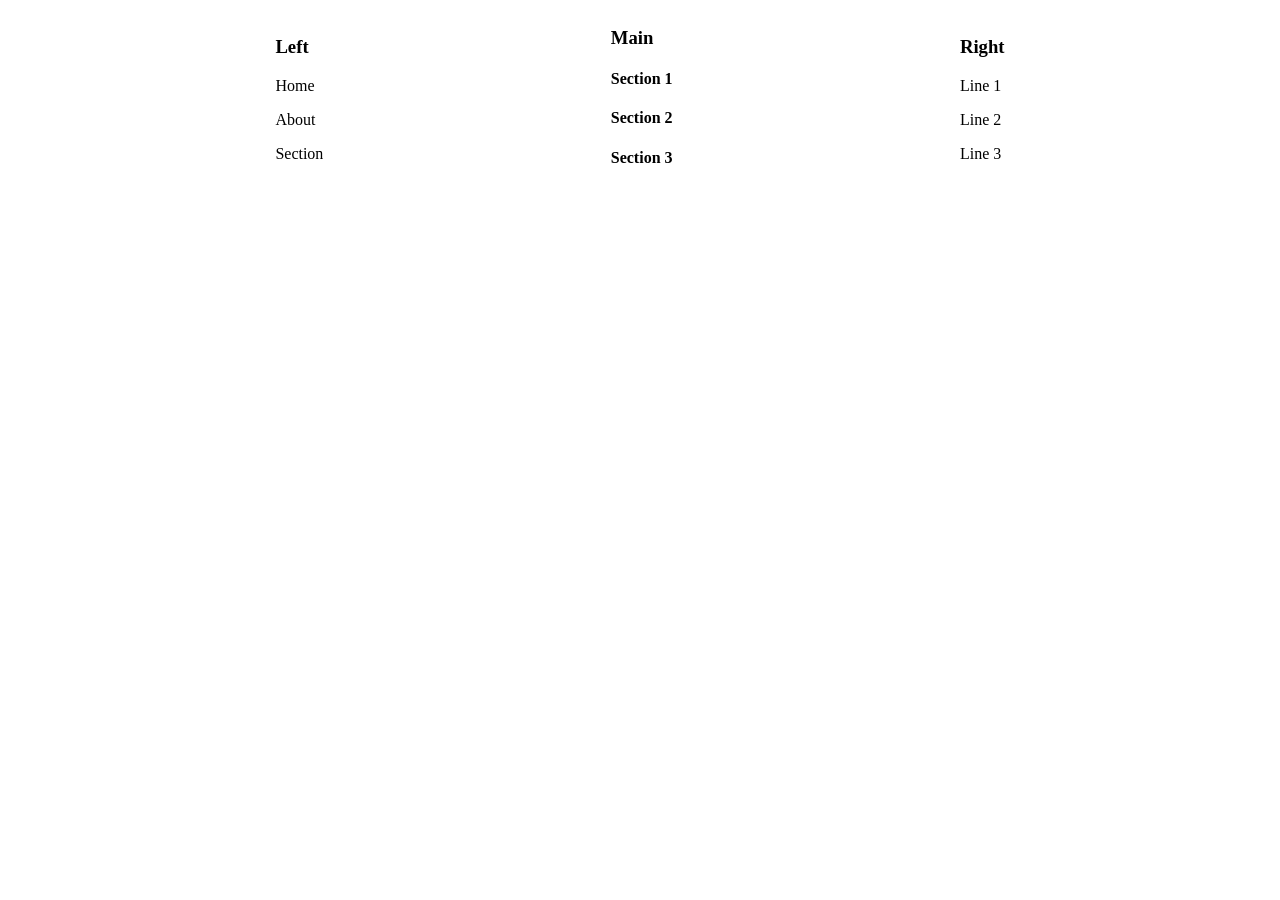
<file: index.html>
<!DOCTYPE html>
<html lang="en">

<head>
    <meta charset="UTF-8">
    <meta name="viewport" content="width=device-width, initial-scale=1.0">
    <link rel="stylesheet" href="styles.css">
    <title>flexbox Layout</title>
</head>

<body>
    <div class="container">
        <div class="left">
            <h3>Left</h3>
            <p>Home</p>
            <p>About</p>
            <p>Section</p>
        </div>
        <div class="main">
            <h3>Main</h3>
            <section>
                <h4>Section 1</h4>
                <h4>Section 2</h4>
                <h4>Section 3</h4>
            </section>
        </div>
        <div class="right">
            <h3>Right</h3>
            <aside>
                <p>Line 1</p>
                <p>Line 2</p>
                <p>Line 3</p>
            </aside>
        </div>
    </div>
</body>

</html>
</file>
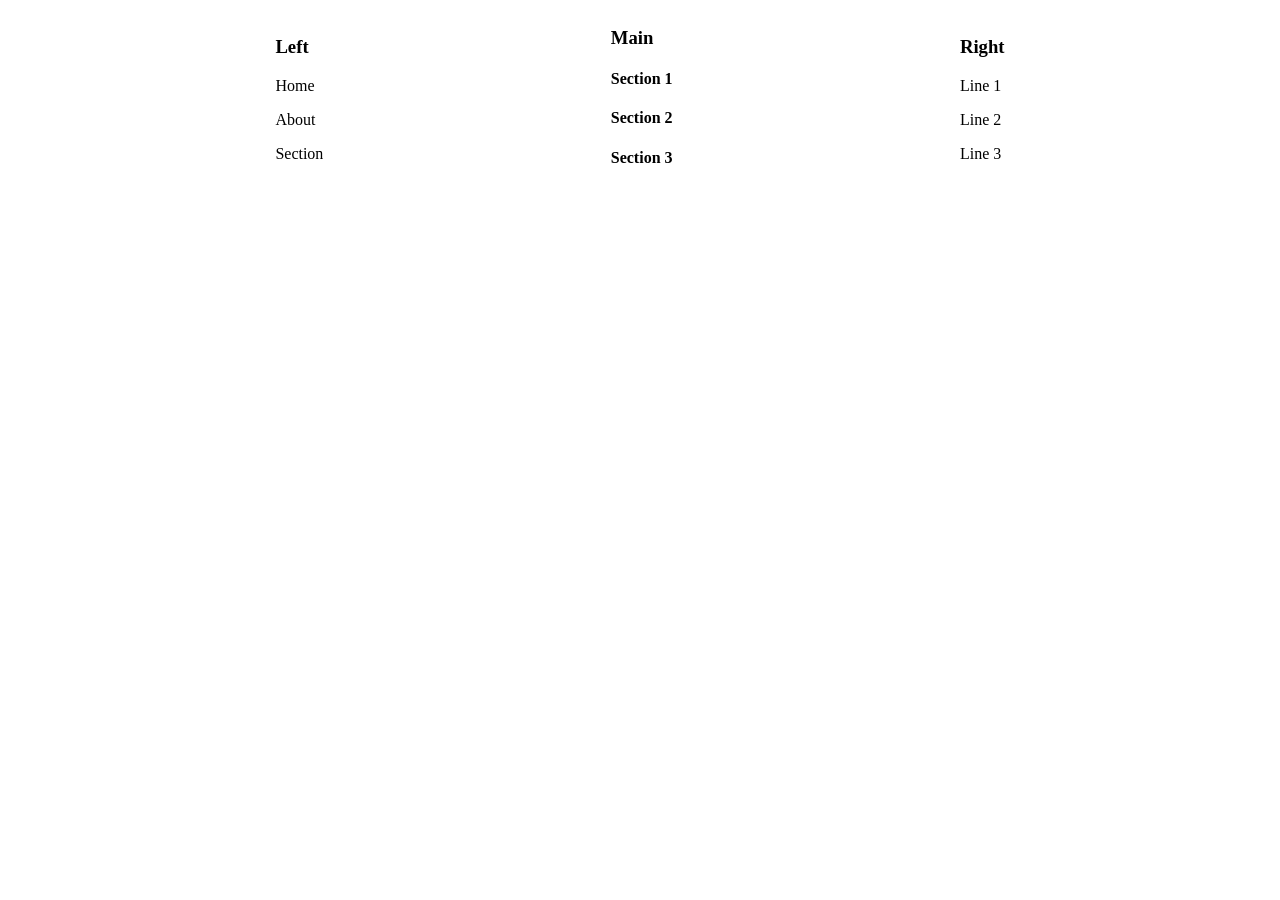
<file: week-1/index.html>
<!DOCTYPE html>
<html lang="en">

<head>
    <meta charset="UTF-8">
    <meta name="viewport" content="width=device-width, initial-scale=1.0">
    <link rel="stylesheet" href="./styles/style.css">
    <title>flexbox Layout</title>
</head>

<body>
    <div class="container">
        <div class="left">
            <h3>Left</h3>
            <p>Home</p>
            <p>About</p>
            <p>Section</p>
        </div>
        <div class="main">
            <h3>Main</h3>
            <section>
                <h4>Section 1</h4>
                <h4>Section 2</h4>
                <h4>Section 3</h4>
            </section>
        </div>
        <div class="right">
            <h3>Right</h3>
            <aside>
                <p>Line 1</p>
                <p>Line 2</p>
                <p>Line 3</p>
            </aside>
        </div>
    </div>
</body>

</html>
</file>
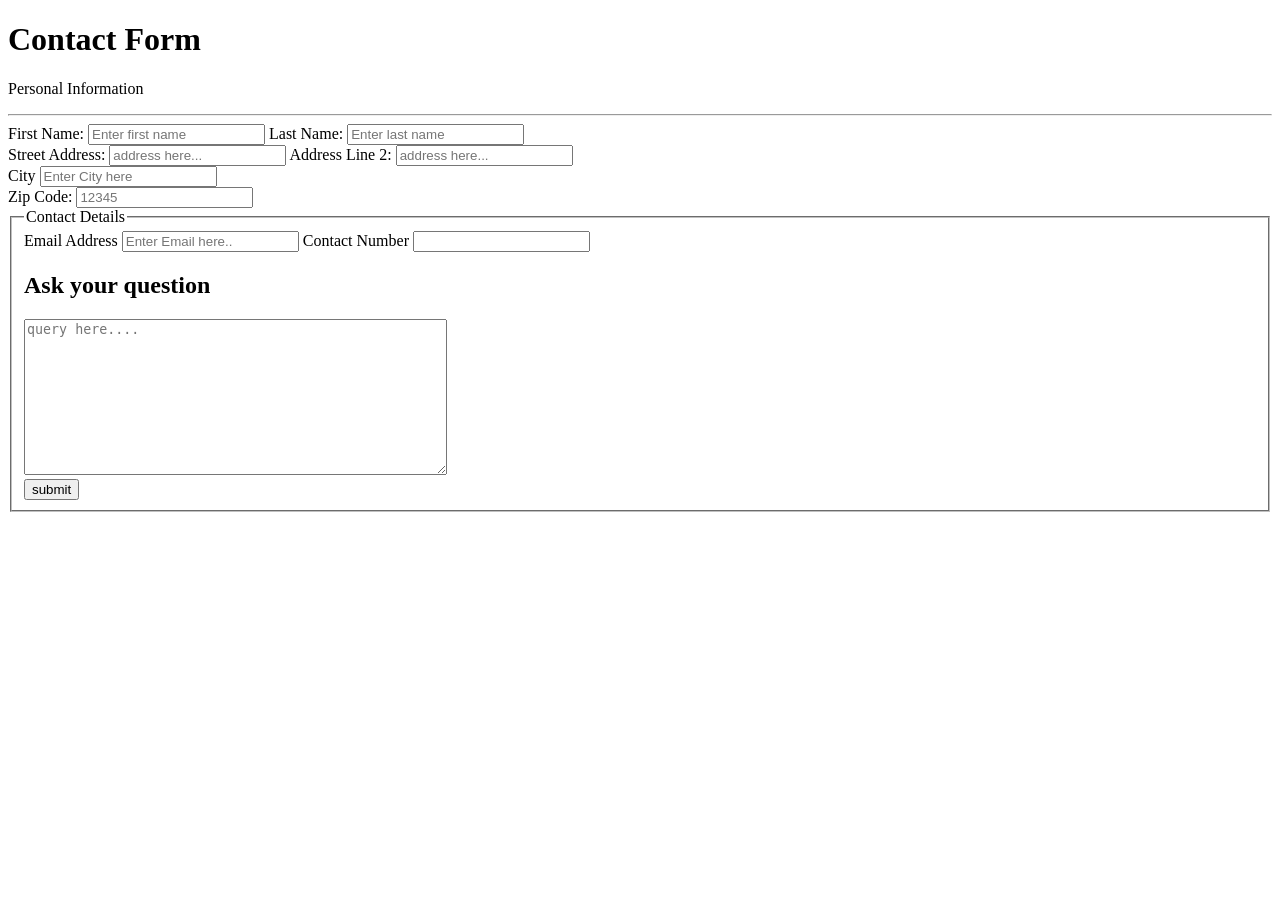
<file: form.html>
<!DOCTYPE html>
<html lang="en">

<head>
    <meta charset="UTF-8">
    <meta name="viewport" content="width=device-width, initial-scale=1.0">
    <title>Contact Form</title>
</head>

<body>
    <form action="#">
        <h1>Contact Form</h1>
        <p>Personal Information</p>
        <hr>
        <label for="fname">First Name:</label>
        <input type="text" id="fname" name="" placeholder="Enter first name" required>

        <label for="lname">Last Name:</label>
        <input type="text" id="lname" placeholder="Enter last name" required> <br>

        <label for="address">Street Address:</label>
        <input type="text" id="address" placeholder="address here..." required>

        <label for="address2">Address Line 2:</label>
        <input type="text" id="address2" placeholder="address here..." required> <br>

        <label for="city">City</label>
        <input type="text" id="city" placeholder="Enter City here"> <br>

        <label for="zip">Zip Code:</label>
        <input inputmode="numeric" id="zip" placeholder="12345" required>

        <fieldset>
            <legend>Contact Details</legend>
            <label for="e-address">Email Address</label>
            <input type="email" placeholder="Enter Email here.." id="e-address">
            <label for="pnumber">Contact Number</label>
            <input type="tel" id="pnumber">
            <h2>Ask your question</h2>
            <textarea name="query" id="" rows="10px" cols="50px" placeholder="query here...."></textarea> <br>
            <button>submit</button>
        </fieldset>
    </form>

</body>

</html>
</file>
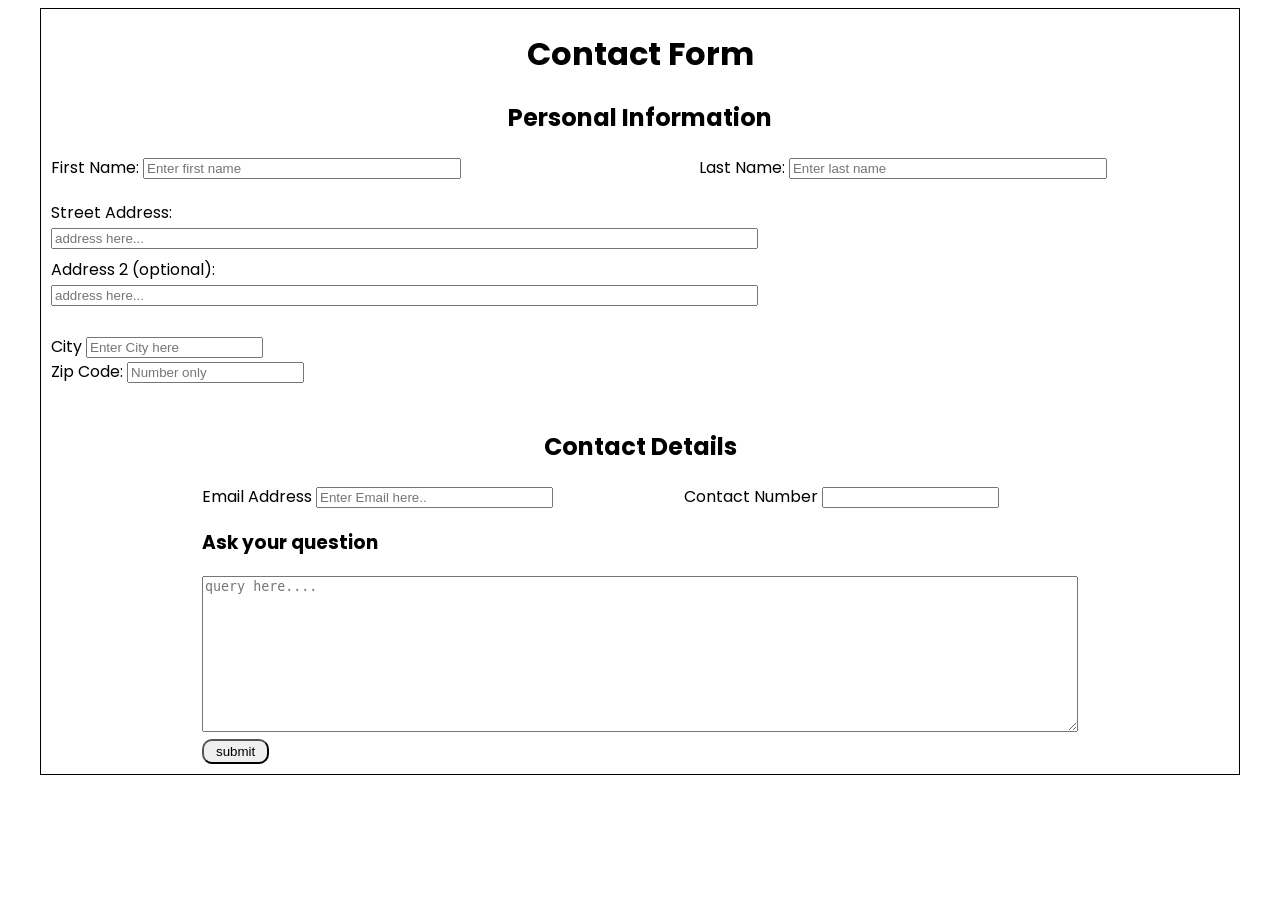
<file: week-1/form.html>
<!DOCTYPE html>
<html lang="en">

<head>
    <meta charset="UTF-8">
    <meta name="viewport" content="width=device-width, initial-scale=1.0">
    <title>Contact Form</title>
    <link rel="stylesheet" href="./styles/form.css">
    <link rel="preconnect" href="https://fonts.googleapis.com">
    <link rel="preconnect" href="https://fonts.gstatic.com" crossorigin>
    <link href="https://fonts.googleapis.com/css2?family=Poppins:wght@300;400;500;600;700&display=swap"
        rel="stylesheet">
</head>

<body>
    <form action="#">
        <h1>Contact Form</h1>
        <h2>Personal Information</h2>
        <!-- <hr> -->
        <div class="contact-info">
            <div class="first-row">
                <div class="first-name">
                    <label for="fname">First Name:</label>
                    <input type="text" id="fname" name="fname" placeholder="Enter first name" required>
                </div>
                <div class="last-name">
                    <label for="lname">Last Name:</label>
                    <input type="text" id="lname" name="lname" placeholder="Enter last name" required>
                </div>

            </div>

            <div class="form-grp">
                <label for="address">Street Address:</label>
                <input type="text" id="address" name="address" placeholder="address here..." required>

                <label for="address2">Address 2 (optional):</label>
                <input type="text" id="address2" name="address2" placeholder="address here...">
            </div>



            <div class="second-row">
                <div class="city">
                    <label for="city">City</label>
                    <input type="text" id="city" name="city" placeholder="Enter City here">
                </div>

                <div class="zip">
                    <label for="zip">Zip Code:</label>
                    <input inputmode="numeric" id="zip" name="zip" placeholder="Number only" required>
                </div>

            </div>

        </div>

        <!-- fieldset is used to group related fields together  -->
        <fieldset>
            <!-- legend is usd to add caption/heading for fieldset tag -->
            <!-- <legend>Contact Details</legend> -->
            <h2>Contact Details</h2>
            <div class="cnct-details">
                <div class="emailid">
                    <label for="emailids">Email Address</label>
                    <input type="email" list="ids" placeholder="Enter Email here.." id="emailids">

                    <!-- datalist tag is used to add predefined options upon clicking -->
                    <datalist id="ids">
                        <option value="akashdeep34@gmail.com">akashdeep34@gmail.com</option>
                        <option value="akash.tirkeywork@gmail.com">akash.tirkeywork@gmail.com</option>
                        <option value="lorem34@gmail.com">lorem34@gmail.com</option>
                    </datalist>
                </div>

                <div class="num">
                    <label for="pnumber">Contact Number</label>
                    <input type="tel" id="pnumber">
                </div>

            </div>

            <h3>Ask your question</h3>
            <textarea name="query" id="contact" rows="10" placeholder="query here...."></textarea>
            <button class="btn-container">submit</button>
        </fieldset>
    </form>

</body>

</html>
</file>
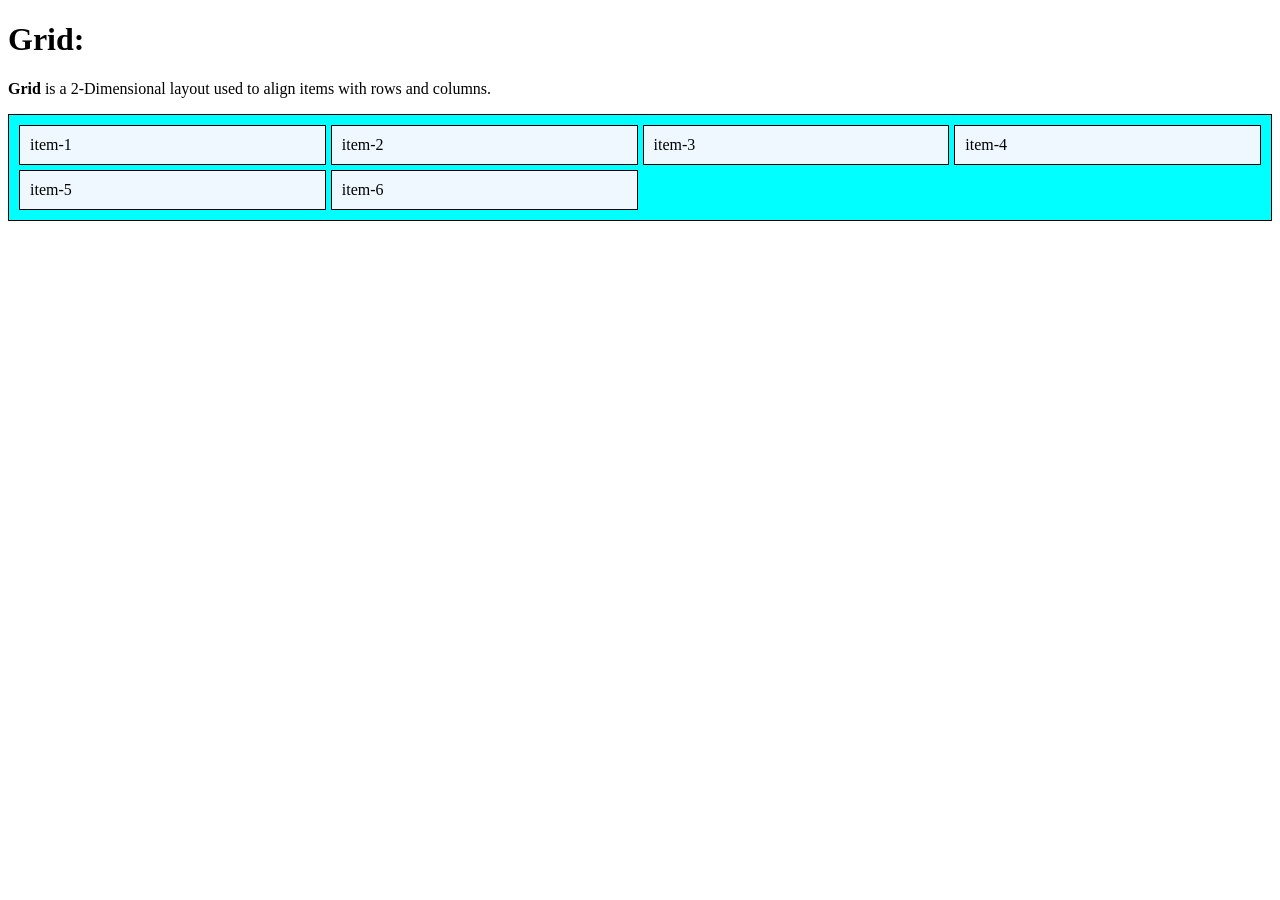
<file: week-1/grid.html>
<!DOCTYPE html>
<html lang="en">

<head>
    <meta charset="UTF-8">
    <meta name="viewport" content="width=device-width initalscale=1.0">
    <title>Grid Layout</title>
    <link rel="stylesheet" href="./styles/grid.css">
</head>

<body>
    <h1>Grid:</h1>
    <p><strong>Grid</strong> is a 2-Dimensional layout used to align items with rows and columns.</p>

    <div class="Container">
        <div>item-1</div>
        <div>item-2</div>
        <div>item-3</div>
        <div>item-4</div>
        <div>item-5</div>
        <div>item-6</div>
    </div>
</body>

</html>
</file>
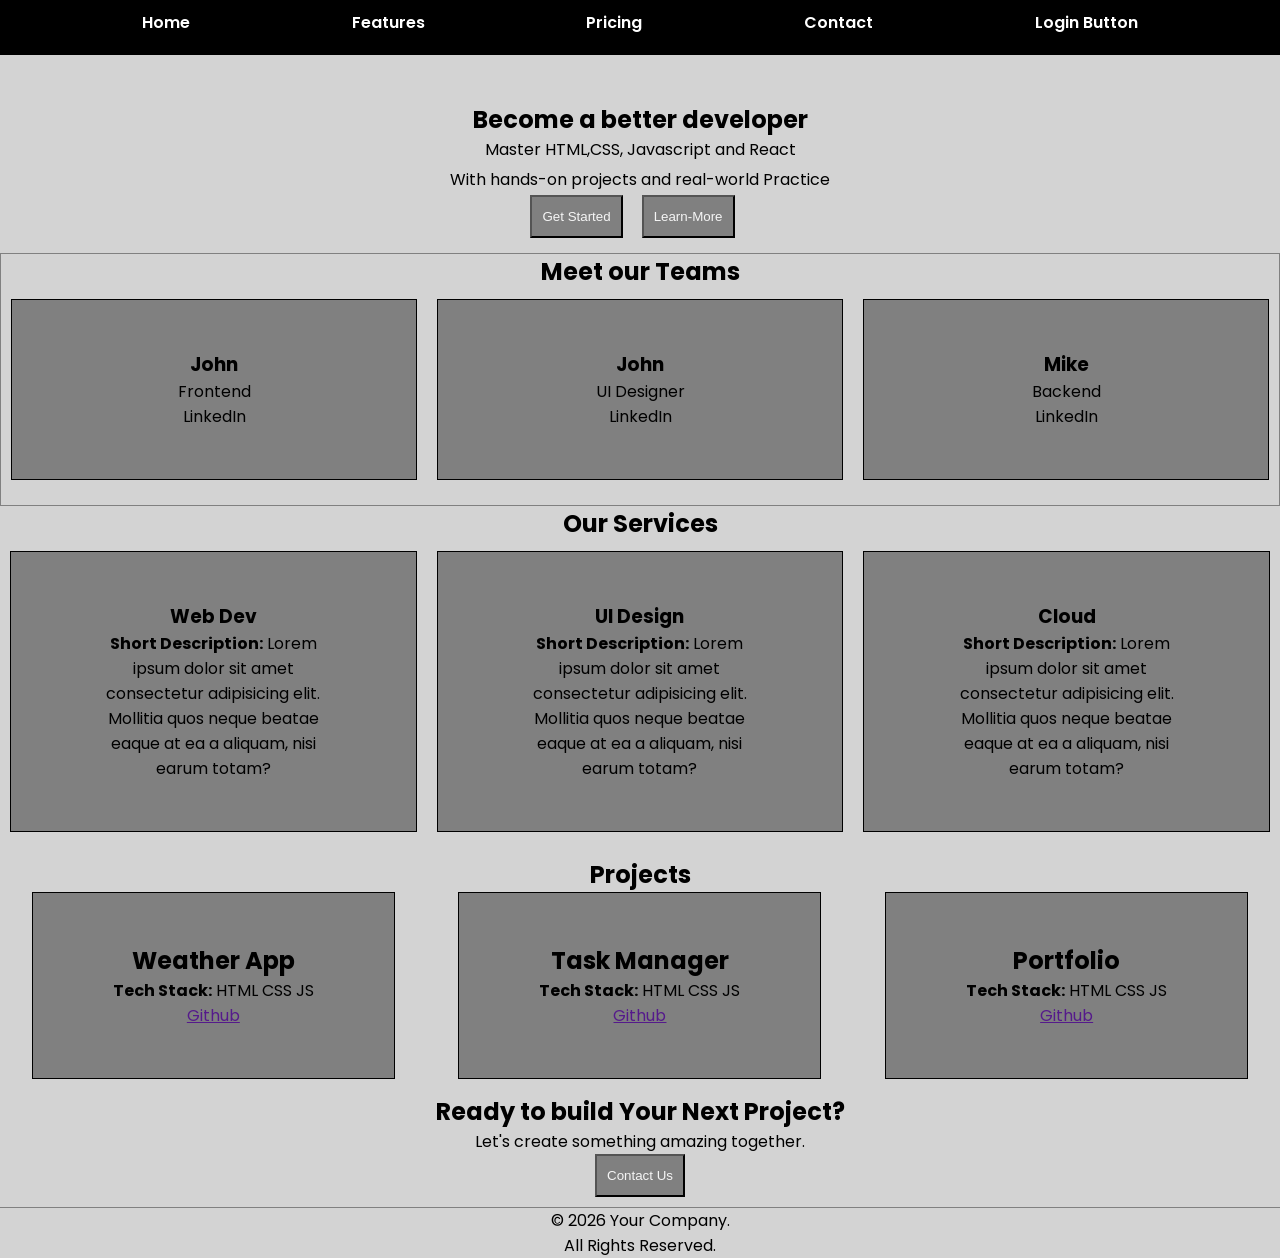
<file: week-1/LandingPg.html>
<!Doctype html>
<html>

<head lang="en">
    <meta charset="UTF-8">
    <meta name="viewport" content="width=device-width initial-scale=1.0">
    <title>Landing Page</title>
    <!-- bootstrap -->
    <!-- <link rel="stylesheet" href="https://cdn.jsdelivr.net/npm/bootstrap@4.4.1/dist/css/bootstrap.min.css"
        integrity="sha384-Vkoo8x4CGsO3+Hhxv8T/Q5PaXtkKtu6ug5TOeNV6gBiFeWPGFN9MuhOf23Q9Ifjh" crossorigin="anonymous"> -->

    <!-- 2. Moved custom CSS below Bootstrap so your custom styles can override Bootstrap defaults -->
    <link rel="stylesheet" href="./styles/landing.css">
    <link rel="preconnect" href="https://fonts.googleapis.com">
    <link rel="preconnect" href="https://fonts.gstatic.com" crossorigin>
    <link href="https://fonts.googleapis.com/css2?family=Poppins:wght@300;400;500;600;700&display=swap"
        rel="stylesheet">
</head>

<body>
    <!-- navbar comes here -->
    <nav class="navbar">
        <ul class="nav-items">
            <li> <a href="#">Home</a></li>
            <li> <a href="#">Features</a> </li>
            <li> <a href="#"> Pricing</a></li>
            <li> <a href="#">Contact</a></li>
            <li> <a href="#">Login Button</a></li>
        </ul>
    </nav>

    <main>
        <!-- hero section -->
        <!-- hover transition transform -->
        <section class="hero">
            <div class="hero-content">
                <h1>Become a better developer</h1>
                <p>Master HTML,CSS, Javascript and React</p>
                <p>With hands-on projects and real-world Practice</p>
                <div class="buttons">
                    <button class="btn">Get Started</button>
                    <button class="btn">Learn-More</button>
                </div>
            </div>
        </section>

        <section class="features">
            <h2>Meet our Teams</h2>
            <div class="cards">
                <div class="card">
                    <h3>John</h3>
                    <p>Frontend</p>
                    <p>LinkedIn</p>
                </div>
                <div class="card">
                    <h3>John</h3>
                    <p>UI Designer</p>
                    <p>LinkedIn</p>
                </div>
                <div class="card">
                    <h3>Mike</h3>
                    <p>Backend</p>
                    <p>LinkedIn</p>
                </div>
            </div>
        </section>

        <section class="services">
            <h2>Our Services</h2>
            <div class="cards">
                <div class="card">
                    <h3>Web Dev</h3>
                    <p><strong>Short Description:</strong> Lorem ipsum dolor sit amet consectetur adipisicing elit.
                        Mollitia quos neque beatae eaque at ea a aliquam, nisi earum totam?</p>
                </div>
                <div class="card">
                    <h3>UI Design</h3>
                    <p><strong>Short Description:</strong> Lorem ipsum dolor sit amet consectetur adipisicing elit.
                        Mollitia quos neque beatae eaque at ea a aliquam, nisi earum totam?</p>
                </div>
                <div class="card">
                    <h3>Cloud</h3>
                    <p><strong>Short Description:</strong> Lorem ipsum dolor sit amet consectetur adipisicing elit.
                        Mollitia quos neque beatae eaque at ea a aliquam, nisi earum totam?</p>
                </div>
            </div>
        </section>

        <section id="project">
            <h2>Projects</h2>
            <div class="projects">
                <div class="card">
                    <h2>Weather App</h2>
                    <p><strong>Tech Stack:</strong> HTML CSS JS</p>
                    <a href="">Github</a>
                </div>
                <div class="card">
                    <h2>Task Manager</h2>
                    <p><strong>Tech Stack:</strong> HTML CSS JS</p>
                    <a href="">Github</a>
                </div>
                <div class="card">
                    <h2>Portfolio</h2>
                    <p><strong>Tech Stack:</strong> HTML CSS JS</p>
                    <a href="">Github</a>
                </div>
            </div>
        </section>

        <section class="contact">
            <h2>Ready to build Your Next Project?</h2>
            <p>Let's create something amazing together.</p>
            <button>Contact Us</button>
        </section>

    </main>

    <footer>
        <p>© 2026 Your Company.</p>
        <p>All Rights Reserved.</p>
    </footer>

</body>

</html>
</file>
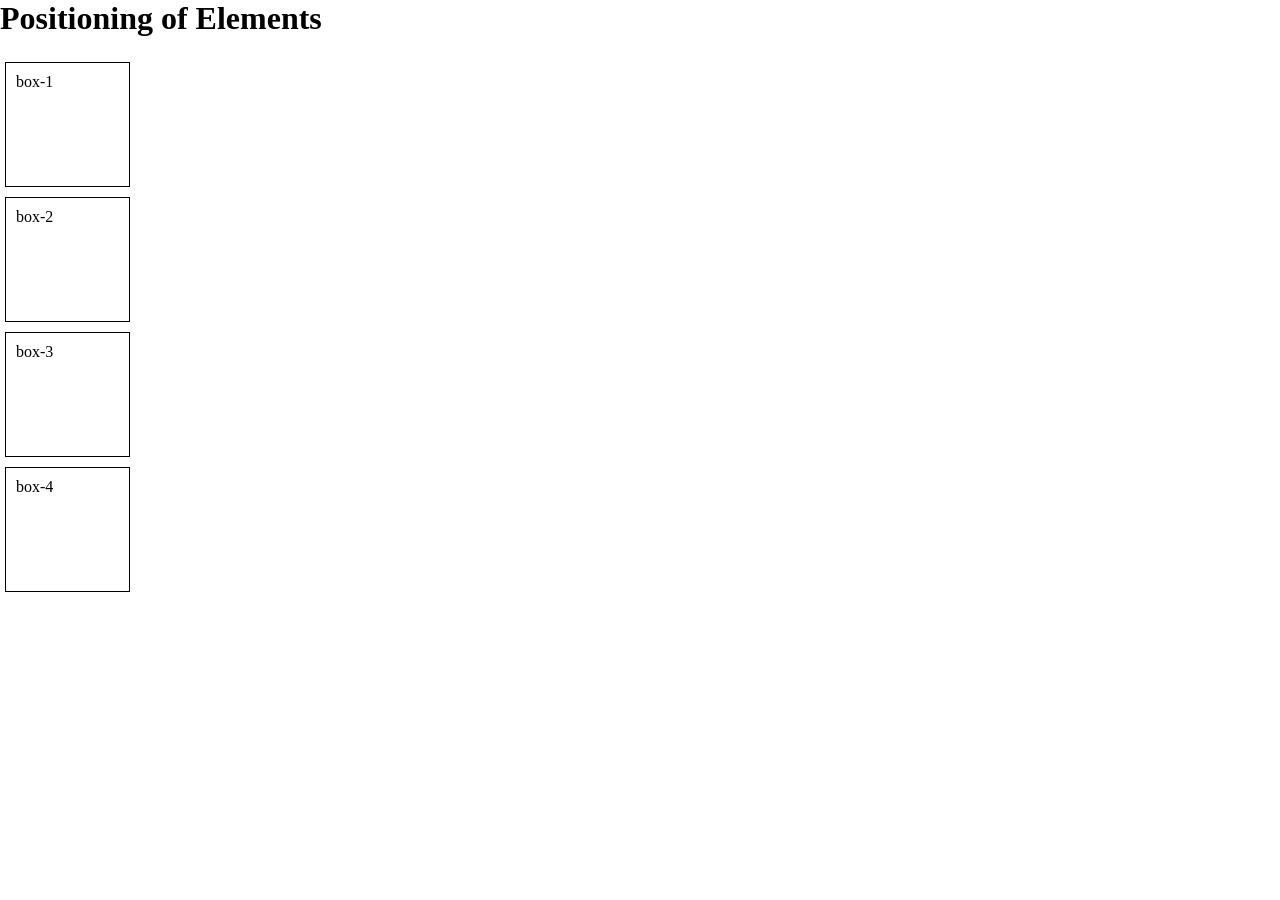
<file: week-1/position.html>
<!DOCTYPE html>
<html>

<head lang="en">
    <meta charset="UTF-8">
    <meta name="viewport" content="width=device-width initial-scale=1.0">
    <title>Position Elements</title>
    <link rel="stylesheet" href="./styles/position.css">
</head>

<body>
    <h1>Positioning of Elements</h1>

    <div class="container">
        <div class="box-1">box-1</div>
        <div class="box-2">box-2</div>
        <div class="box-3">box-3</div>
        <div class="box-4">box-4</div>
    </div>

</body>

</html>
</file>
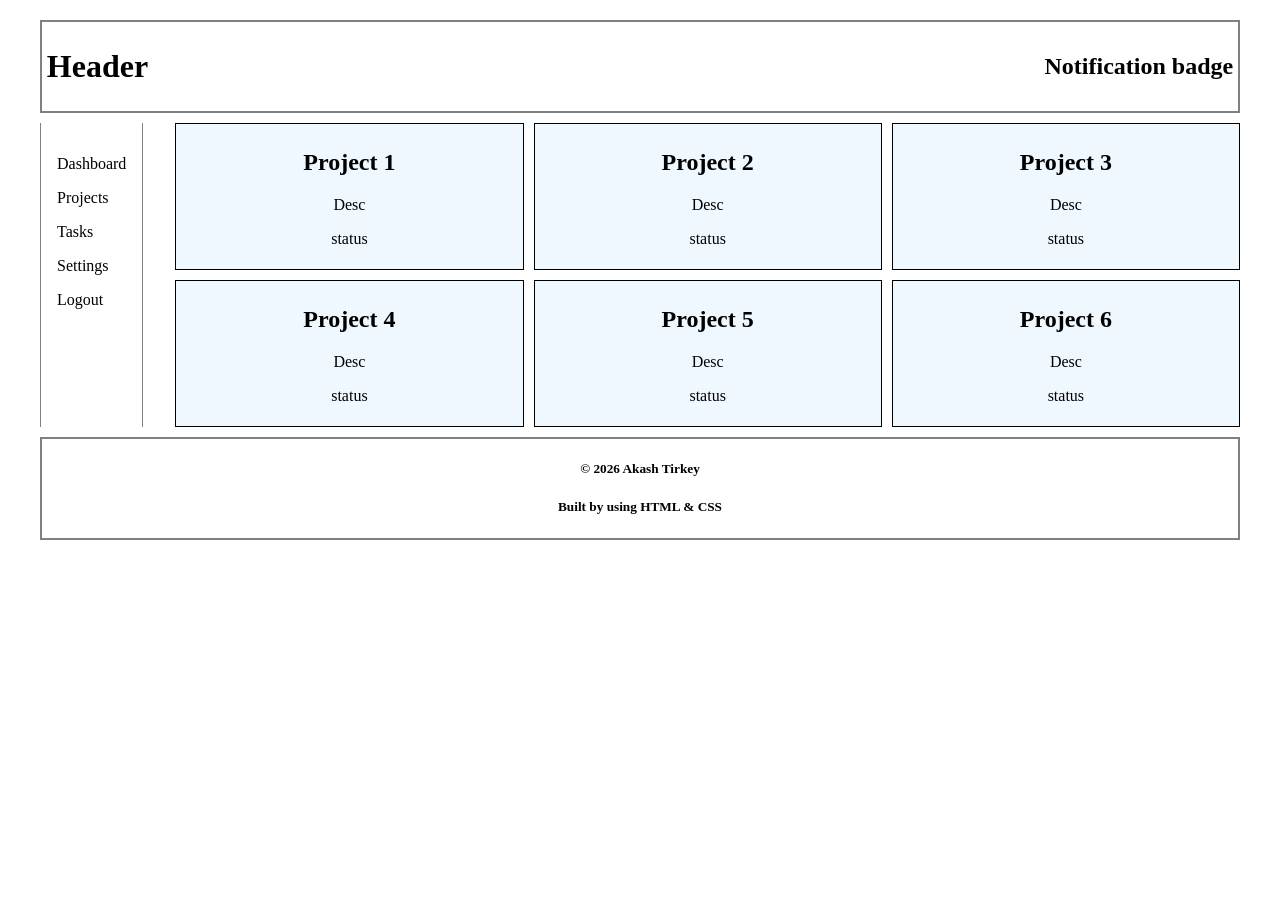
<file: week-1/practice.html>
<!DOCTYPE html>
<html lang="en">

<head>
    <meta charset="UTF-8">
    <meta name="viewport" content="width=device-width initial-scale=1.0">
    <title>Advanced css</title>
    <link rel="stylesheet" href="./styles/practice.css">
</head>

<body>
    <!-- <h1>HELLO </h1> -->
    <header class="header">
        <h1>Header</h1>
        <h2>Notification badge</h2>

    </header>

    <main class="Container">
        <aside class="aside">
            <ul>
                <li class="items">Dashboard</li>
                <li class="items">Projects</li>
                <li class="items">Tasks</li>
                <li class="items">Settings</li>
                <li class="items">Logout</li>
            </ul>
        </aside>

        <section class="section">
            <article class="article">
                <h2>Project 1</h2>
                <p>Desc</p>
                <p>status</p>

            </article>


            <article class="article">
                <h2>Project 2</h2>
                <p>Desc</p>
                <p>status</p>
            </article>


            <article class="article">
                <h2>Project 3</h2>
                <p>Desc</p>
                <p>status</p>
            </article>


            <article class="article">
                <h2>Project 4</h2>
                <p>Desc</p>
                <p>status</p>
            </article>
            <article class="article">
                <h2>Project 5</h2>
                <p>Desc</p>
                <p>status</p>
            </article>
            <article class="article">
                <h2>Project 6</h2>
                <p>Desc</p>
                <p>status</p>
            </article>


        </section>

    </main>
    <footer id="footer">
        <h5>© 2026 Akash Tirkey</h5>
        <h5>Built by using HTML & CSS</h5>
    </footer>





</body>

</html>
</file>
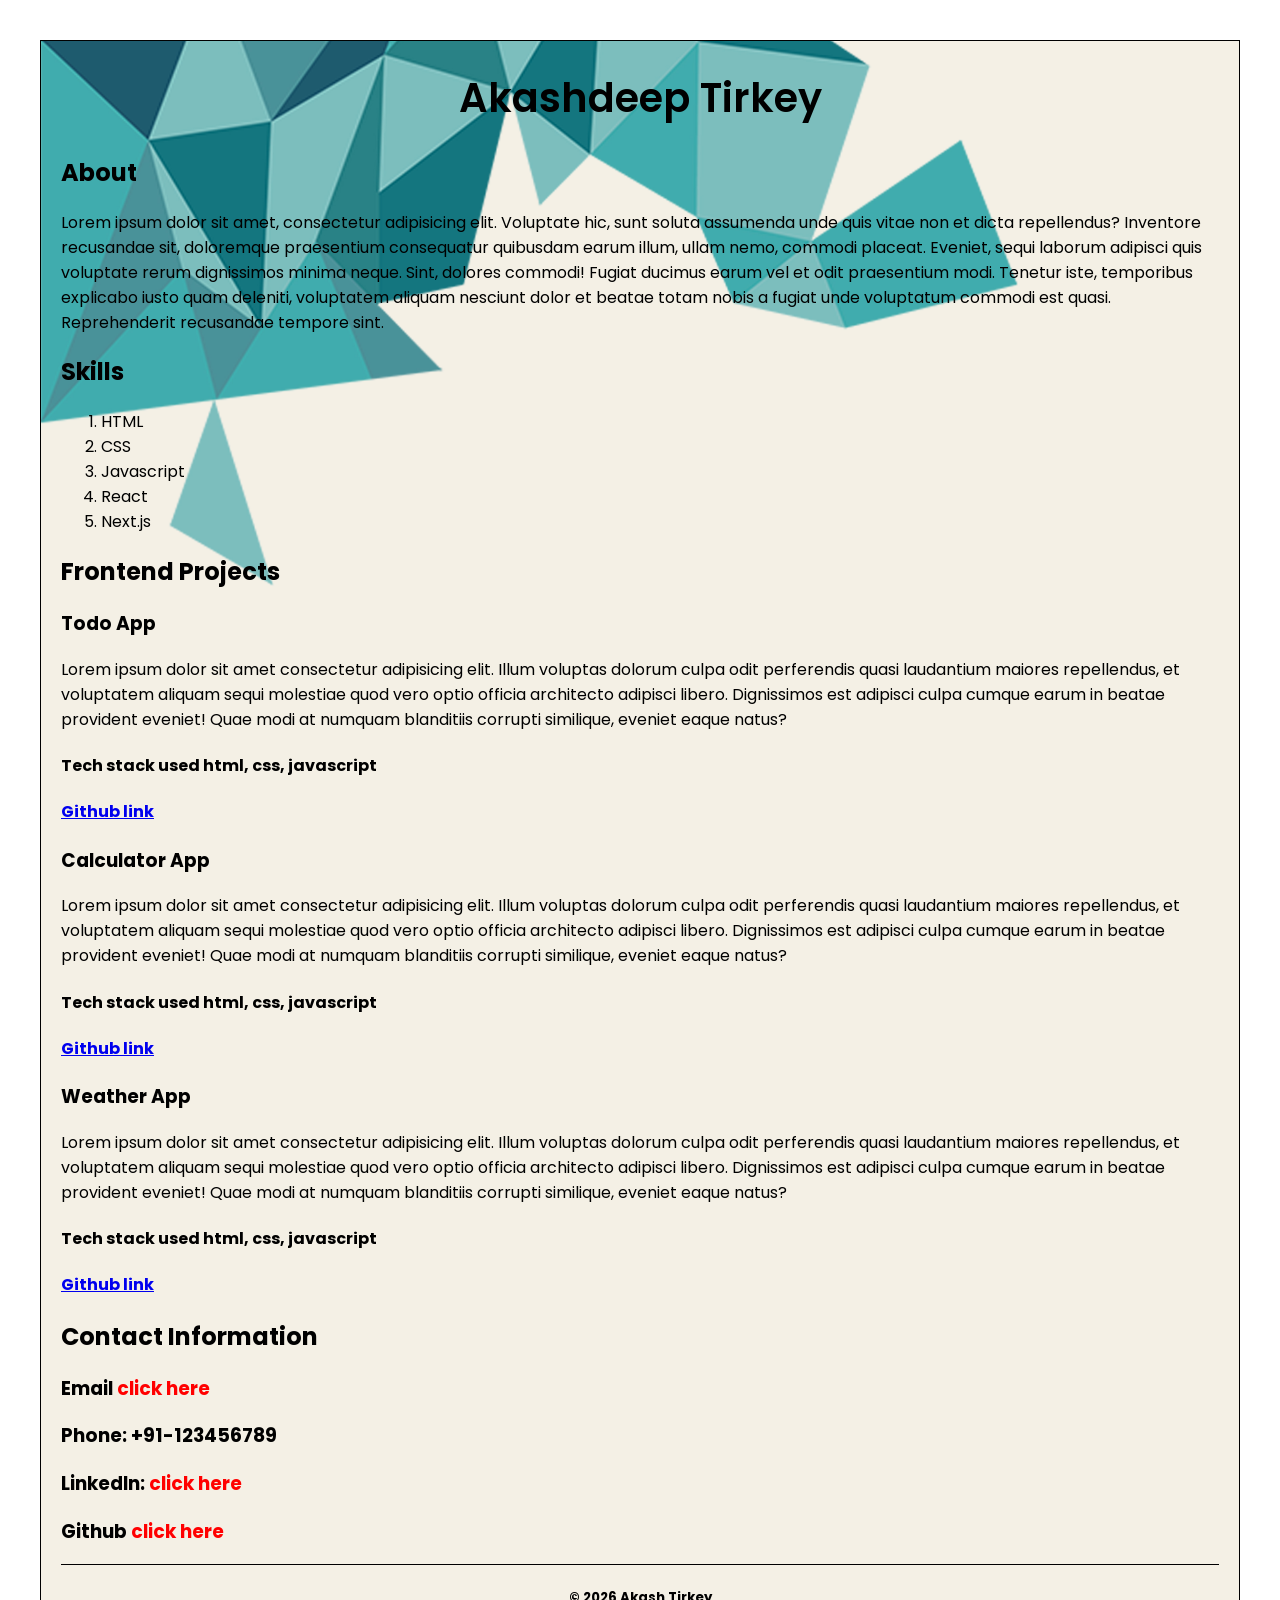
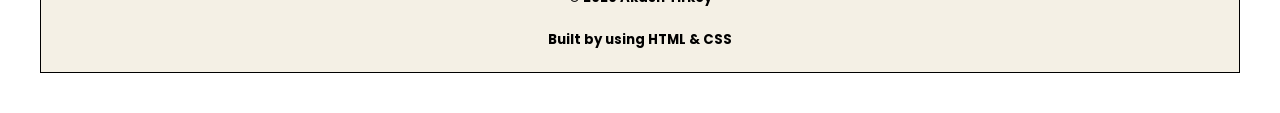
<file: week-1/resume.html>
<!DOCTYPE html>
<html lang="en">

<head>
    <meta charset="UTF-8">
    <meta name="viewport" content="width=device-width, initial-scale=1.0">
    <title>Resume Template</title>
    <link rel="stylesheet" href="./styles/resume.css">
    <link rel="preconnect" href="https://fonts.googleapis.com">
    <link rel="preconnect" href="https://fonts.gstatic.com" crossorigin>
    <link href="https://fonts.googleapis.com/css2?family=Poppins:wght@300;400;500;600;700&display=swap"
        rel="stylesheet">

</head>

<body>
    <!-- Resume Template 
    1.HTML structure 
    2.CSS styling
    3.FlexBox
    4.Responsive Design 
    -->

    <div class="container">
        <header>
            <h1>Akashdeep Tirkey</h1>
        </header>

        <!-- section is used for primary content. -->
        <section>
            <h2>About</h2>
            <p>Lorem ipsum dolor sit amet, consectetur adipisicing elit. Voluptate hic, sunt soluta assumenda unde quis
                vitae non et dicta repellendus? Inventore recusandae sit, doloremque praesentium consequatur quibusdam
                earum illum, ullam nemo, commodi placeat. Eveniet, sequi laborum adipisci quis voluptate rerum
                dignissimos minima neque. Sint, dolores commodi! Fugiat ducimus earum vel et odit praesentium modi.
                Tenetur iste, temporibus explicabo iusto quam deleniti, voluptatem aliquam nesciunt dolor et beatae
                totam nobis a fugiat unde voluptatum commodi est quasi. Reprehenderit recusandae tempore sint.</p>
        </section>
        <section id="skills">
            <h2>Skills</h2>
            <ul>
                <li>HTML</li>
                <li>CSS</li>
                <li>Javascript</li>
                <li>React</li>
                <li>Next.js</li>
            </ul>
        </section>

        <section id="projects">
            <h2>Frontend Projects</h2>
            <ul class="project-info">
                <li>
                    <article>
                        <h3>Todo App</h3>
                        <p>Lorem ipsum dolor sit amet consectetur adipisicing elit. Illum voluptas dolorum culpa odit
                            perferendis quasi laudantium maiores repellendus, et voluptatem aliquam sequi molestiae quod
                            vero optio officia architecto adipisci libero. Dignissimos est adipisci culpa cumque earum
                            in beatae provident eveniet! Quae modi at numquam blanditiis corrupti similique, eveniet
                            eaque natus?</p>

                    </article>
                    <footer>
                        <h4>Tech stack used <strong>html, css, javascript</strong> </h4>
                        <h4><a href="#">Github link</a></h4>
                    </footer>
                </li>
                <li>
                    <article>
                        <h3>Calculator App</h3>
                        <p>Lorem ipsum dolor sit amet consectetur adipisicing elit. Illum voluptas dolorum culpa odit
                            perferendis quasi laudantium maiores repellendus, et voluptatem aliquam sequi molestiae quod
                            vero optio officia architecto adipisci libero. Dignissimos est adipisci culpa cumque earum
                            in beatae provident eveniet! Quae modi at numquam blanditiis corrupti similique, eveniet
                            eaque natus?</p>

                    </article>
                    <footer>
                        <h4>Tech stack used <strong>html, css, javascript</strong> </h4>
                        <h4><a href="#">Github link</a></h4>
                    </footer>
                </li>
                <li>
                    <article>
                        <h3>Weather App</h3>
                        <p>Lorem ipsum dolor sit amet consectetur adipisicing elit. Illum voluptas dolorum culpa odit
                            perferendis quasi laudantium maiores repellendus, et voluptatem aliquam sequi molestiae quod
                            vero optio officia architecto adipisci libero. Dignissimos est adipisci culpa cumque earum
                            in beatae provident eveniet! Quae modi at numquam blanditiis corrupti similique, eveniet
                            eaque natus?</p>

                    </article>
                    <footer>
                        <h4>Tech stack used <strong>html, css, javascript</strong> </h4>
                        <h4><a href="#">Github link</a></h4>
                    </footer>
                </li>
            </ul>
        </section>


        <section id="contact">
            <h2>Contact Information</h2>
            <h3>Email <a href="#">click here</a></h3>
            <h3>Phone: <strong>+91-123456789</strong></h3>
            <h3>LinkedIn: <a href="https://www.linkedin.com/in/akashtirkey-swe/">click here</a></h3>
            <h3>Github <a href="https://github.com/AkashTirkey">click here</a></h3>
        </section>

        <footer id="footer">
            <h5>© 2026 Akash Tirkey</h5>
            <h5>Built by using HTML & CSS</h5>
        </footer>
    </div>

</body>

</html>
</file>
<file: styles.css>
/* *{
    box-sizing: border-box;
} */

.container{
    display: flex;
    flex-direction: row;
    justify-content: space-evenly;
    align-items: center;
    gap: 20px;
    flex-wrap: wrap;
    align-content: center;
}
</file>
<file: week-1/styles/style.css>
/* *{
    box-sizing: border-box;
} */

.container{
    display: flex;
    flex-direction: row;
    justify-content: space-evenly;
    align-items: center;
    gap: 20px;
    flex-wrap: wrap;
    align-content: center;
}
</file>
<file: week-1/styles/form.css>
*{
    box-sizing: border-box;
}

html{
    font-size: 100%;
}

body{
    font-family: "Poppins", sans-serif;
    /* background-color: rgb(209, 215, 220); */
}
form{
    max-width: 1200px;
    margin: 0 auto;
    border: 1px solid black;
    padding: 0 10px;
    /* margin: 5px 0; */
}
form > :nth-child(1){
    text-align: center;
}

form>:nth-child(2){
    text-align: center;
}

/* first name row  */
.first-row{
    display: flex;
    gap: 10%;
    margin-bottom: 20px;
}

.first-name{
    width: 50%;
}
.last-name{
    width: 50%;
}

.first-name input{
    width:60%;
}

.last-name input{
    width: 60%;
}

.form-grp{
    margin-bottom: 20px;
}

.form-grp label{
    display: block;
}

.form-grp input{
    width: 60%;
}

.form-grp input{
    margin-bottom: 8px;
}

.second-row{
    display: flex;
    gap: 10%;
    flex-wrap: wrap;
}

.city{
    width: 50%;
}

.zip{
    width: 50%;
}

fieldset{
    border: none;
    margin: 0 auto;
    max-width:900px;
}

fieldset textarea{
    width: 100%;
}

fieldset > h2{
    text-align: center;
}
.contact-info{
    margin-bottom:20px;
}

.cnct-details{
    display: flex;
    gap: 10%;
}

.emailid{
    width: 50%;
}

.num{
    width: 50%;
}

.emailid input{
    width: 60%;
}

.btn-container{
    display: block;
    padding: 3px 12px;
    border-radius: 10px;
    cursor: pointer;
}

/* media queries */
@media(max-width:768px){
    html{
        font-size: 0.5rem;
    }

    /* form{
        font-size: 1rem;
    } */

    input::placeholder{
        font-size: 1rem;
    }

    textarea::placeholder{
        font-size: 1rem;
    }
    .first-row{
        flex-wrap: wrap;
    }
    .first-name{
        margin-bottom: 20px;
    }
    .cnct-details{
        flex-wrap: wrap;
    }

    .emailid{
        margin-bottom: 20px;
    }

    .first-name input{
        width: 100%;
    }

    .last-name input{
        width: 100%;
    }

    .form-grp input{
        width: 100%;
    }

    .emailid input{
        width: 90%;
    }
}
</file>
<file: week-1/styles/grid.css>
html{
    font-size: 100%;
}
*{
    box-sizing: border-box;
    
}

.Container{
    display: grid;
    /* grid-template-columns:minmax(80px,120px)250px 250px; */

    /* for without using media queries */
    grid-template-columns: repeat(auto-fit, minmax(250px, 1fr));

    gap: 5px;
    background-color: aqua;
}

div{
    border: 1px solid black;
    padding: 10px;
    background-color: aliceblue;
    /* font-size: 1.3rem;    */

}

@media (max-width:768px){
    html{
        font-size: 2rem;
    }

.Container>div:nth-child(even){
    background-color: red;
    color: pink;
}
}
</file>
<file: week-1/styles/landing.css>
*{
    
    box-sizing: border-box;
    padding: 0;
    margin: 0;
}

body{
    background-color: #D3D3D3;
    font-family: "Poppins", sans-serif;
}

.nav-items{
    display: flex;
    justify-content: space-evenly;
    gap: 20px;
    padding-top: 10px;
    padding-bottom: 20px;
}

.navbar{
    position: sticky;
    top: 0;
    z-index: 1000;
    background-color:black;
    color: whitesmoke;
    font-weight: 600;
}
.nav-items a {
    text-decoration: none;
    color: white; /* or your normal color */
    display: inline-block;
    transition: transform 0.3s ease, color 0.3s ease;
}

.nav-items li{
    list-style: none;
}

.nav-items a:hover {
    transform: translateX(5px);
    color: bisque;
}


.hero{
    max-width: 1200px;
    margin: 0 auto;
    margin-top: 50px;
}

.hero-content{
    width: 100%;
    text-align: center;
    line-height: 30px;

    /* animation name */
    animation-name:slideUp;
    animation-duration: 2s;
    animation-fill-mode: forwards;
}

.projects{
    display: flex;
    align-items: center;
    justify-content: space-around;
    flex-wrap: wrap;
    align-content: center;
    /* gap: 50px; */
}

.services h2{
    text-align: center;
}

#project h2{
    text-align: center;
}

.features h2{
    text-align: center;
}
.features{
    border: 1px solid grey;
    margin-top: 15px;

}

.btn{
    padding:12px 10px;
    margin-right: 15px;
    cursor: pointer;
    background-color: grey;
    color: whitesmoke;

    /* transition property */
    transform:scale(1);
    transition: transform 0.3s eases, background-color 0.3 ease-in-out;
}

.btn:hover{
    transform:scale(1.05);
    background-color:blue ;
}

.card{
    border: 1px solid black;
    text-align: center;
    padding: 50px 80px;
    margin-bottom: 15px;
    background-color: grey;
    color: black;

    /* transition: ; */
    transform: translateY(0);
    transition: transform 500ms ease, background-color 0.2s ease-out, color 0.2s ease-out;
}

.card:hover{
    transform:translateY(-8px);
    background-color: whitesmoke;
    color: blue;
}
.cards{
    display: grid;
    grid-template-columns: repeat(auto-fit, minmax(300px, 1fr));
    padding: 10px;
    gap: 20px;
    width: 100%;
}

.contact{
    text-align: center;
}

.contact button{
    padding: 12px 10px;
    cursor: pointer;
    background-color: grey;
    color: whitesmoke;
}

footer{
    text-align: center;
    margin-top: 10px;
    border-top: 1px solid grey;
}

/* Animation keyframe */
@keyframes slideUp{
    from{
        opacity: 0;
        transform: translateY(30px);
    }
    to{
        opacity: 1;
        transform: translateY(0);
    }
}


/* media queries */
@media (max-width:768px){
    .cards{
        grid-template-columns: repeat(autofit, minmax(300px, 1fr));
    }
}

@media (max-width:600px){
    html{
        font-size: 1rem;
    }

    body, p, span, li{
        font-size: 0.8rem;
    }

    h1, h2,h3{
        font-size: 1rem;
    }

    .buttons{
        font-size: 0.8rem;
    }

    .hero-content{
        line-height: 3;
    }
    .contact{
        line-height: 3;
    }


    .contact button{
        margin-top: 20px;
    }

    .btn{
        margin-top: 20px;
    }
    /* h1,h3{
        font-size: 0.87rem;
    } */
}
</file>
<file: week-1/styles/position.css>
*{
    box-sizing: border-box;
    margin: 0;
    padding: 0;
}

.container{
    display:grid;
    grid-template-rows: repeat(autofit, minmax(80px,1fr));
    margin-top: 20px;
}
.container div{
    border: 1px solid black;
    padding:10px;
    height: 125px;
    width: 125px;
    margin: 5px 5px;
}

.box-1, .box-2, .box-3, .box-4{
    animation-name:slideRight;
    animation-duration: 500ms;
    animation-iteration-count:infinite;
    animation-direction: alternate;
}

/* adding individual delay */
.box-1{animation-delay: 0s;}
.box-2{animation-delay: 0.2s;}
.box-3{animation-delay: 0.4s;}
.box-4{animation-delay: 0.6s;}


/* adding keyframes  */

@keyframes slideRight{
    /* 0% { background-color:red;transform: translateX(0) rotate(0deg) } */
    0% { background-color:red;transform: translateX(0) }
    /* 100% { background-color: green; transform: translateX(200px) rotate(360deg)} */
    100% { background-color: green; transform: translateX(200px)}
}

/* .box-1{
    position: relative;
    left: 35px;
    top:67px;
}

.box-2{
    position: absolute;
    bottom: 0px;
    left: 0px;
} */
</file>
<file: week-1/styles/practice.css>
body{
    max-width: 1200px;
    margin: 0 auto;
    padding: 20px;
}

.header{
    display: flex;
    justify-content: space-between;
    align-items: center;
    gap: 10px;
    margin-bottom: 10px;
    border: 2px solid grey;
    padding: 0.3rem;
}

.Container{
    display: flex;
    justify-content: space-between;
    /* max-width: 900px; */
    margin-bottom: 10px;
    gap: 2rem;
    /* padding: 8px; */
}

.section{
    display: grid;
    grid-template-columns: repeat(3,1fr);
    gap: 10px;
    width: 100%;
}

article{
    border: 1px solid black;
    padding: 5px 20px;
    text-align: center;
}

.aside{
    border-right: 1px solid grey;
    border-left: 1px solid grey;
    padding: 0.5rem
    
}
.aside ul li{
    list-style: none;
    padding: 0.5rem;
}

.aside ul {
    padding-left: 0;
}

.items{
    /* starting position */
    transform: translateX(0);
    cursor: pointer;
    
    transition: transform 0.4s ease-in;
}

.items:hover{
    color: aqua;
    transform: translateX(20px);
}

footer{
    border: 2px solid grey;
    text-align: center;
}

.article{
    cursor: pointer;
    background-color: aliceblue;
    transform: scale(1);

    transition: background-color 500ms ease-in-out 0s, transform 0.1s ease;
}

/* pseudo classes */

.article:hover{
    background-color: lightblue;
    transform: scale(1.06);
}
</file>
<file: week-1/styles/resume.css>
*{
    /* margin:0; */
    /* padding:0; */
    box-sizing:border-box;
    
}

html{
    font-size: 100%;
}
.container{
    background: url(../images/—Pngtree—my\ resume\ background\ material_1117680.jpg);
    background-size: cover;
    background-repeat: no-repeat;
    /* background-position:center;ti h  */



    margin: 40px auto;
    padding: 0 20px;
    max-width: 1200px;
    /* border-left: 1px solid black;
    border-right: 1px solid black; */
    border: 1px solid black;
    font-family: "Poppins", sans-serif;
}

header h1{
    text-align: center;
    font-weight: 600;
    font-size: 2.5rem;
}
#contact a{
    text-decoration: none;
    color: red;
}

.project-info{
    padding-left: 0px;
}
.project-info li{
    list-style: none;
}

#footer h5{
    text-align: center;
}

#footer{
    border-top: 1px solid black;
}

#skills ul li{
    list-style:decimal;
}

/* media queries */

/* for small devices */
/* @media(max-width:500px){
    
    html,body{
        width: 100%;
    }
} */
/* Mobile phone */
@media(max-width:768px){
h1,h2{
    text-align: center;
}
html{
    font-size: 0.5rem;
}

body{
    /* font-size: 1rem; */
    display: flex;
    justify-content: center;
    align-items: center;
    /* margin: 2px;
    padding: 20px; */
    /* overflow:hidden; */
}

/* #projects ul{
    display: flex;
    flex-direction: column;
    gap: 20px;
    align-items: center;
    justify-content: center;
} */


.project-info{
    padding-left: 0px;
}

#skills ul{
    padding-left: 0px;
}
.project-info li{
    border: 1px solid black;    
    padding:5px 10px;
    list-style: none;
}

#skills ul{
    display: flex;
    justify-content: space-evenly;
    flex-wrap: wrap;
}

#skills ul li{
    list-style: none;
    border: 1px solid black;
    padding: 5px 20px;
    background-color: aliceblue;
}

#contact{
    /* overflow: hidden; */
    width: 100%;
}
}
</file>
